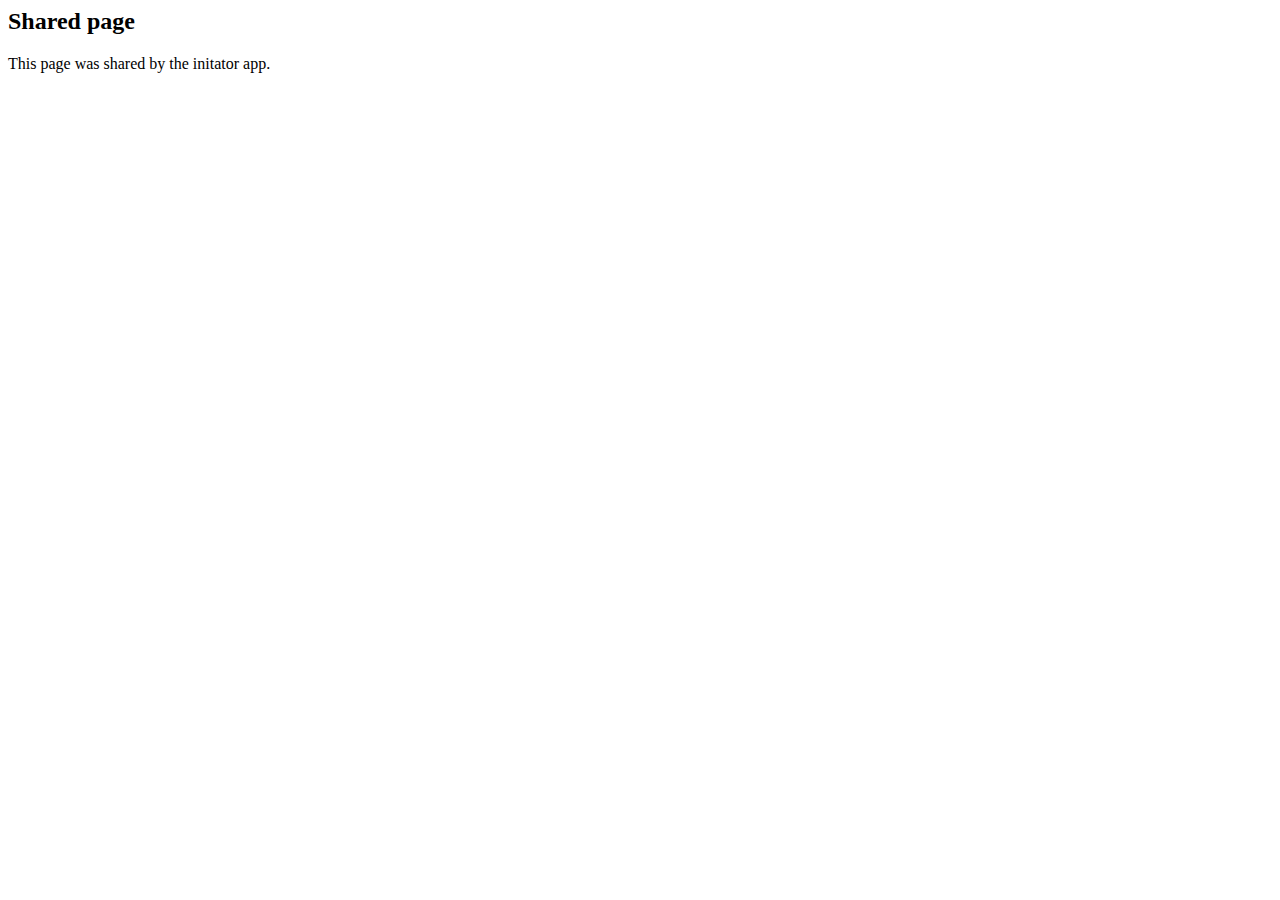
<file: shared.html>
<html>
<head>
    <title>Embedded App Test</title>
    <script src="https://binaries.webex.com/static-content-pipeline/webex-embedded-app/v1/webex-embedded-app-sdk.js" defer></script>
    <script src="./shared.js" defer></script>
</head>
<body>
    <h2>Shared page</h2>
    <p>This page was shared by the initator app.</p>
    <ul id="console" />
</body>
</html>
</file>
